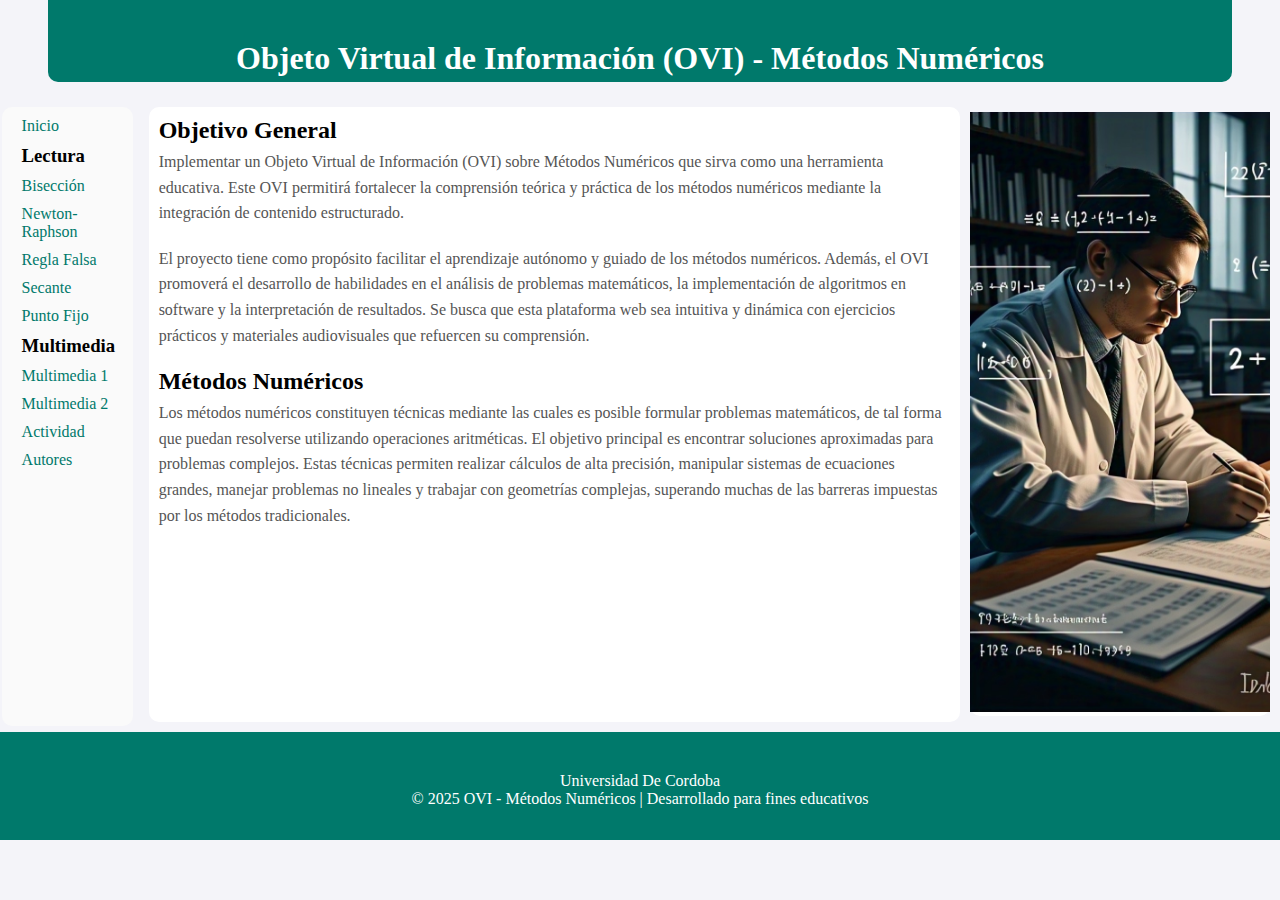
<file: index.html>
<!DOCTYPE html>
<html lang="en">
<head>
    <meta charset="UTF-8">
    <meta name="viewport" content="width=device-width, initial-scale=1.0">
    <link rel="stylesheet" href="css/style.css">
    <title>Métodos Numéricos</title>
</head>
<body>

    <header>     
        <h1 class="titulo">Objeto Virtual de Información (OVI) - Métodos Numéricos</h1>
    </header>
    <main>
    <nav class="barra">
        <ul>
            <li><a href="index.html">Inicio</a></li>
            <li><h3>Lectura</h3>
                <ul class="opciones">
                    <li><a href="lectura/biseccion.html">Bisección</a></li>
                    <li><a href="lectura/newton_raphson.html">Newton-Raphson</a></li>
                    <li><a href="lectura/regla_falsa.html">Regla Falsa</a></li>
                    <li><a href="lectura/secante.html">Secante</a></li>
                    <li><a href="lectura/punto_fijo.html">Punto Fijo</a></li>
                </ul>
            </li>
            <li><h3>Multimedia</h3>
                <ul class="opciones">
                    <li><a href="multimedia/multimedia1.html">Multimedia 1</a></li>
                    <li><a href="multimedia/multimedia2.html">Multimedia 2</a></li>
                </ul>
            </li>
            <li><a href="actividades/actividades.html">Actividad</a></li>
            <li><a href="autor/autores.html">Autores</a></li>
        </ul>
    </nav>

    <section class="contenido">
        <h2>Objetivo General</h2>
        <p>
            Implementar un Objeto Virtual de Información (OVI) sobre Métodos Numéricos que sirva como una herramienta educativa. Este OVI permitirá fortalecer la comprensión teórica y práctica de los métodos numéricos mediante la integración de contenido estructurado.
        </p>
        <p>
            El proyecto tiene como propósito facilitar el aprendizaje autónomo y guiado de los métodos numéricos. Además, el OVI promoverá el desarrollo de habilidades en el análisis de problemas matemáticos, la implementación de algoritmos en software y la interpretación de resultados. Se busca que esta plataforma web sea intuitiva y dinámica con ejercicios prácticos y materiales audiovisuales que refuercen su comprensión.
        </p>

        <h2>Métodos Numéricos</h2>
        <p>
            Los métodos numéricos constituyen técnicas mediante las cuales es posible formular problemas matemáticos, de tal forma que puedan resolverse utilizando operaciones aritméticas. El objetivo principal es encontrar soluciones aproximadas para problemas complejos. Estas técnicas permiten realizar cálculos de alta precisión, manipular sistemas de ecuaciones grandes, manejar problemas no lineales y trabajar con geometrías complejas, superando muchas de las barreras impuestas por los métodos tradicionales.
        </p>
    </section>
    <section class="img_p">
        <img src="img/img_principal.jpg" alt="foto" width="300" height="600">
    </section>
    </main>
    <footer>
        <p>Universidad De Cordoba</p>
        <p>&copy; 2025 OVI - Métodos Numéricos | Desarrollado para fines educativos</p>
    </footer>

</body>
</html>
</file>
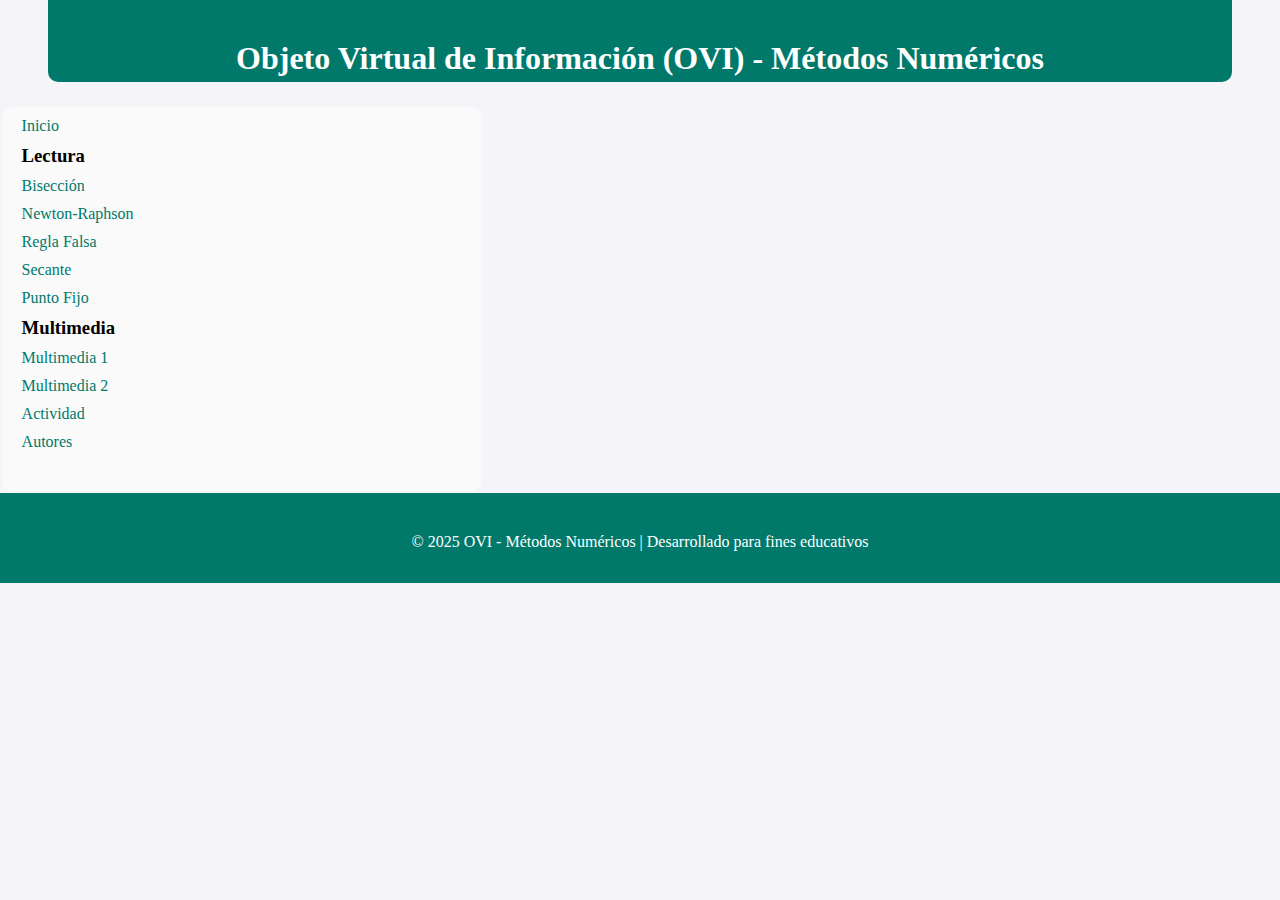
<file: actividades/actividades.html>
<!DOCTYPE html>
<html lang="es">
<head>
    <meta charset="UTF-8">
    <meta name="viewport" content="width=device-width, initial-scale=1.0">
    <title>Actividades Interactivas - Métodos Numéricos</title>
    <link rel="stylesheet" href="../css/style.css">
    <script src="https://code.jquery.com/jquery-3.6.0.min.js"></script>
</head>
<body>
    
    <header class="titulo">
        <h1>Objeto Virtual de Información (OVI) - Métodos Numéricos</h1>
    </header>
    <main>
        <nav class="barra">
            <ul>
                <li><a href="../index.html">Inicio</a></li>
                <li><h3>Lectura</h3>
                    <ul class="opciones">
                        <li><a href="../lectura/biseccion.html">Bisección</a></li>
                        <li><a href="../lectura/newton_raphson.html">Newton-Raphson</a></li>
                        <li><a href="../lectura/regla_falsa.html">Regla Falsa</a></li>
                        <li><a href="../lectura/secante.html">Secante</a></li>
                        <li><a href="../lectura/punto_fijo.html">Punto Fijo</a></li>
                    </ul>
                </li>
                <li><h3>Multimedia</h3>
                    <ul class="opciones">
                        <li><a href="../multimedia/multimedia1.html">Multimedia 1</a></li>
                        <li><a href="../multimedia/multimedia2.html">Multimedia 2</a></li>
                    </ul>
                </li>
                <li><a href="../actividades/actividades.html">Actividad</a></li>
                <li><a href="../autor/autores.html">Autores</a></li>
            </ul>
        </nav>
    </main>
    <footer>
        <p>&copy; 2025 OVI - Métodos Numéricos | Desarrollado para fines educativos</p>
    </footer>
</body>
</html>
</file>
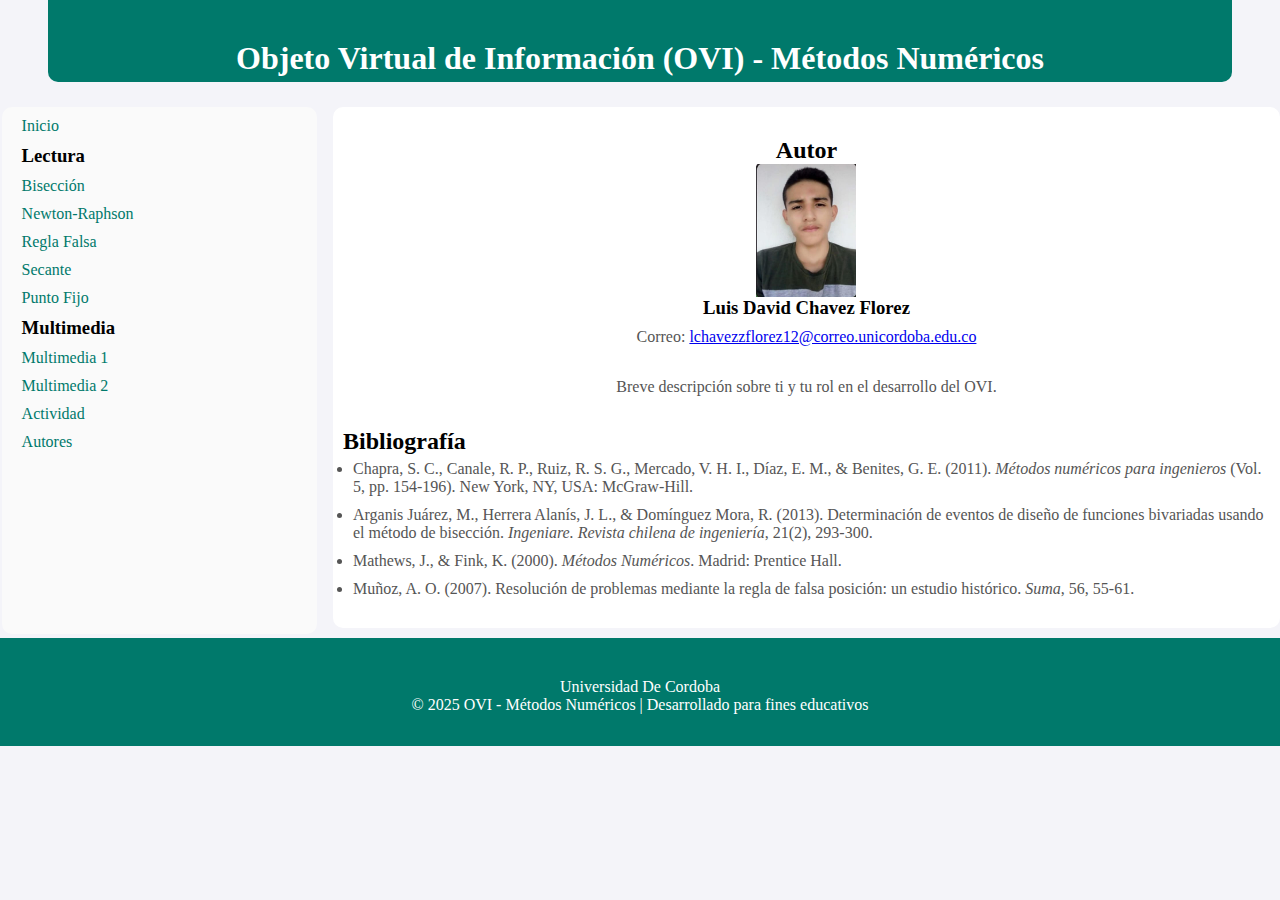
<file: autor/autores.html>
<!DOCTYPE html>
<html lang="es">
<head>
    <meta charset="UTF-8">
    <meta name="viewport" content="width=device-width, initial-scale=1.0">
    <link rel="stylesheet" href="../css/style.css">
    <title>Autores</title>
</head>
<body>
    <header class="titulo">
        <h1>Objeto Virtual de Información (OVI) - Métodos Numéricos</h1>
    </header>
    <main>
    <nav class="barra">
        <ul>
            <li><a href="../index.html">Inicio</a></li>
            <li><h3>Lectura</h3>
                <ul class="opciones">
                    <li><a href="../lectura/biseccion.html">Bisección</a></li>
                    <li><a href="../lectura/newton_raphson.html">Newton-Raphson</a></li>
                    <li><a href="../lectura/regla_falsa.html">Regla Falsa</a></li>
                    <li><a href="../lectura/secante.html">Secante</a></li>
                    <li><a href="../lectura/punto_fijo.html">Punto Fijo</a></li>
                </ul>
            </li>
            <li><h3>Multimedia</h3>
                <ul class="opciones">
                    <li><a href="../multimedia/multimedia1.html">Multimedia 1</a></li>
                    <li><a href="../multimedia/multimedia2.html">Multimedia 2</a></li>
                </ul>
            </li>
            <li><a href="../actividades/actividades.html">Actividad</a></li>
            <li><a href="../autor/autores.html">Autores</a></li>
        </ul>
    </nav>
    <section class="contenido">
        
        <div class="autor">
            <h2>Autor</h2>
            <img src="../img/imagen_autor.jpg" alt="autor" class="autor_img" width="100px">
            <h3>Luis David Chavez Florez</h3>
            <p>Correo: <a href="mailto:lchavezflorez12@correo.unicordoba.edu.co">lchavezzflorez12@correo.unicordoba.edu.co</a></p>
            <p>Breve descripción sobre ti y tu rol en el desarrollo del OVI.</p>
        </div>

        <h2>Bibliografía</h2>
        <ul class="text1">
            <li>Chapra, S. C., Canale, R. P., Ruiz, R. S. G., Mercado, V. H. I., Díaz, E. M., & Benites, G. E. (2011). <i>Métodos numéricos para ingenieros</i> (Vol. 5, pp. 154-196). New York, NY, USA: McGraw-Hill.</li>
            <li>Arganis Juárez, M., Herrera Alanís, J. L., & Domínguez Mora, R. (2013). Determinación de eventos de diseño de funciones bivariadas usando el método de bisección. <i>Ingeniare. Revista chilena de ingeniería</i>, 21(2), 293-300.</li>
            <li>Mathews, J., & Fink, K. (2000). <i>Métodos Numéricos</i>. Madrid: Prentice Hall.</li>
            <li>Muñoz, A. O. (2007). Resolución de problemas mediante la regla de falsa posición: un estudio histórico. <i>Suma</i>, 56, 55-61.</li>
        </ul>
    </section>
    </main>
    <footer>
        <p>Universidad De Cordoba</p>
        <p>&copy; 2025 OVI - Métodos Numéricos | Desarrollado para fines educativos</p>
    </footer>
</body>
</html>
</file>
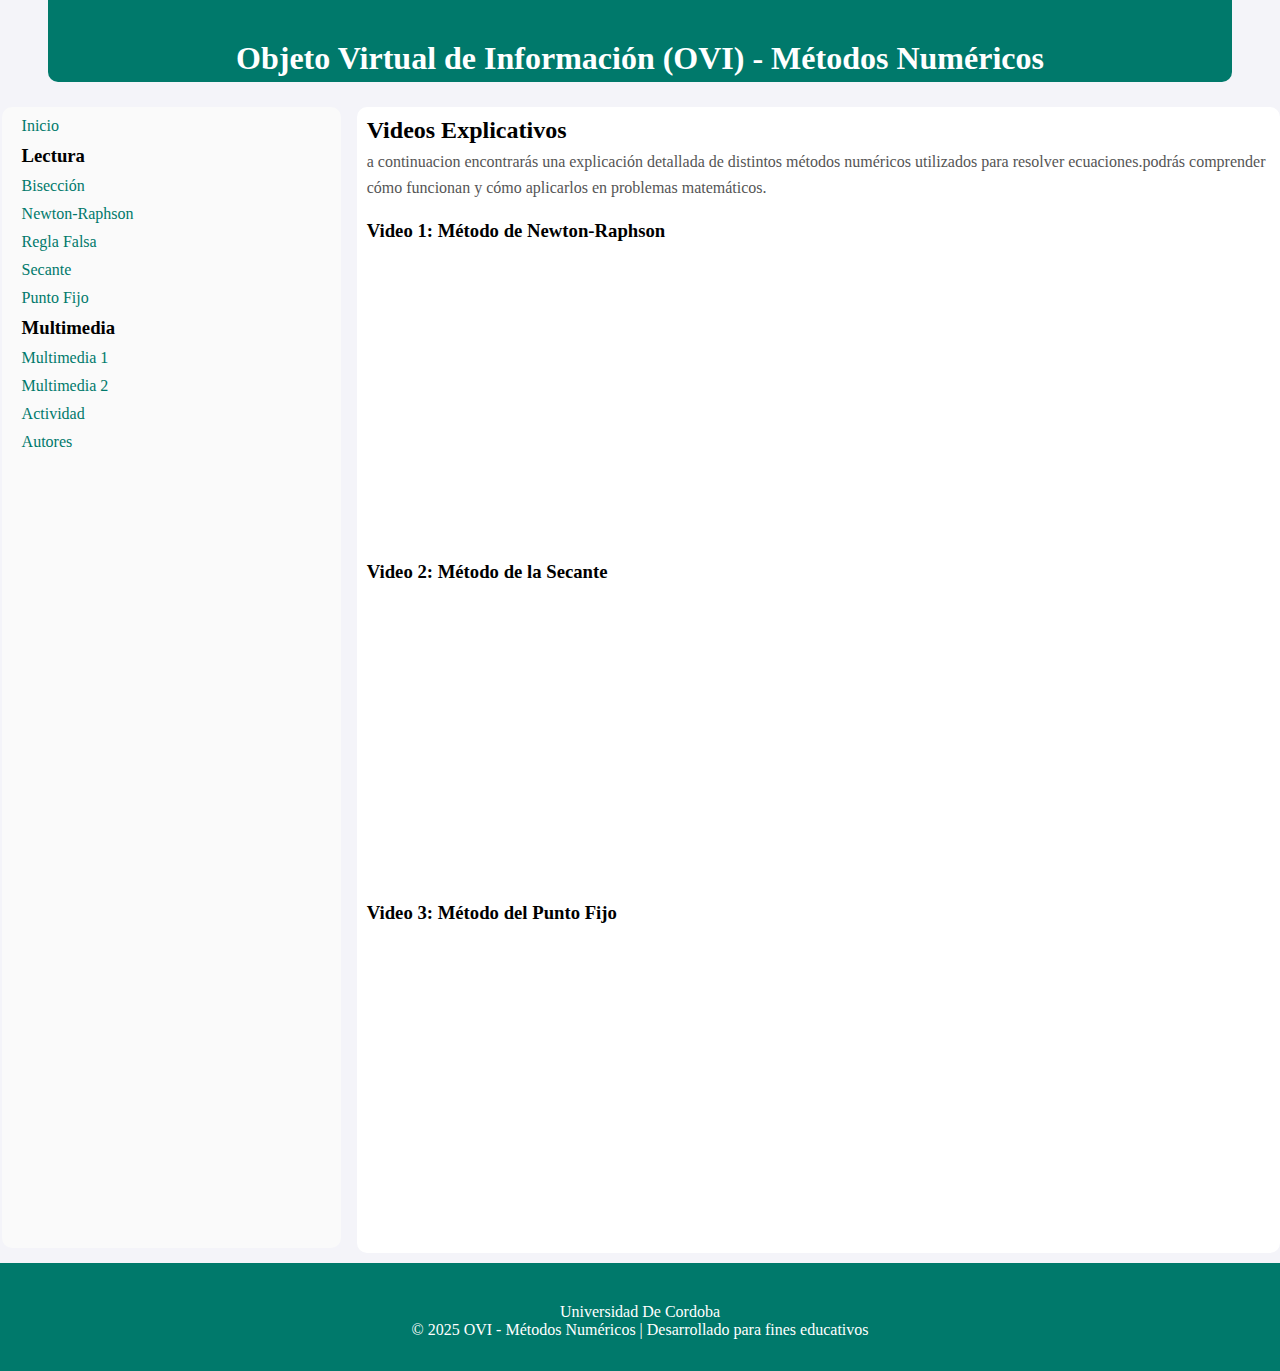
<file: multimedia/multimedia1.html>
<!DOCTYPE html>
<html lang="es">
<head>
    <meta charset="UTF-8">
    <meta name="viewport" content="width=device-width, initial-scale=1.0">
    <title>Videos - Métodos Numéricos</title>
    <link rel="stylesheet" href="../css/style.css">
</head>
<body>

    <header class="titulo">
        <h1>Objeto Virtual de Información (OVI) - Métodos Numéricos</h1>
    </header>
    <main>
    <nav class="barra">
        <ul>
            <li><a href="../index.html">Inicio</a></li>
            <li><h3>Lectura</h3>
                <ul class="opciones">
                    <li><a href="../lectura/biseccion.html">Bisección</a></li>
                    <li><a href="../lectura/newton_raphson.html">Newton-Raphson</a></li>
                    <li><a href="../lectura/regla_falsa.html">Regla Falsa</a></li>
                    <li><a href="../lectura/secante.html">Secante</a></li>
                    <li><a href="../lectura/punto_fijo.html">Punto Fijo</a></li>
                </ul>
            </li>
            <li><h3>Multimedia</h3>
                <ul class="opciones">
                    <li><a href="../multimedia/multimedia1.html">Multimedia 1</a></li>
                    <li><a href="../multimedia/multimedia2.html">Multimedia 2</a></li>
                </ul>
            </li>
            <li><a href="../actividades/actividades.html">Actividad</a></li>
            <li><a href="../autor/autores.html">Autores</a></li>
        </ul>
    </nav>
    <section class="contenido">
        <h2>Videos Explicativos</h2>
        <section >
            <p>a continuacion encontrarás una explicación detallada de distintos métodos numéricos utilizados para resolver ecuaciones.podrás comprender cómo funcionan y cómo aplicarlos en problemas matemáticos.</p>
        </section>
        

        <div class="video-section">
            <h3>Video 1: Método de Newton-Raphson</h3>
            <iframe width="560" height="315" src="https://www.youtube.com/embed/tX9ecFstUUk?si=qQq5ZKJJfA6ca9Th" title="YouTube video player" frameborder="0" allow="accelerometer; autoplay; clipboard-write; encrypted-media; gyroscope; picture-in-picture; web-share" referrerpolicy="strict-origin-when-cross-origin" allowfullscreen></iframe>
        </div>

        <div class="video-section">
            <h3>Video 2: Método de la Secante</h3>
            <iframe width="560" height="315" src="https://www.youtube.com/embed/YOHtIzPmfzE?si=Ez75TdTGCE-UUciy" title="YouTube video player" frameborder="0" allow="accelerometer; autoplay; clipboard-write; encrypted-media; gyroscope; picture-in-picture; web-share" referrerpolicy="strict-origin-when-cross-origin" allowfullscreen></iframe>
        </div>

        <div class="video-section">
            <h3>Video 3: Método del Punto Fijo</h3>
            <iframe width="560" height="315" src="https://www.youtube.com/embed/g3feKKehnxA?si=pqaWiBJTVf3Xei3W" title="YouTube video player" frameborder="0" allow="accelerometer; autoplay; clipboard-write; encrypted-media; gyroscope; picture-in-picture; web-share" referrerpolicy="strict-origin-when-cross-origin" allowfullscreen></iframe>
        </div>

    </section>
    </main>
    <footer>
        <p>Universidad De Cordoba</p>
        <p>&copy; 2025 OVI - Métodos Numéricos | Desarrollado para fines educativos</p>
    </footer>

</body>
</html>
</file>
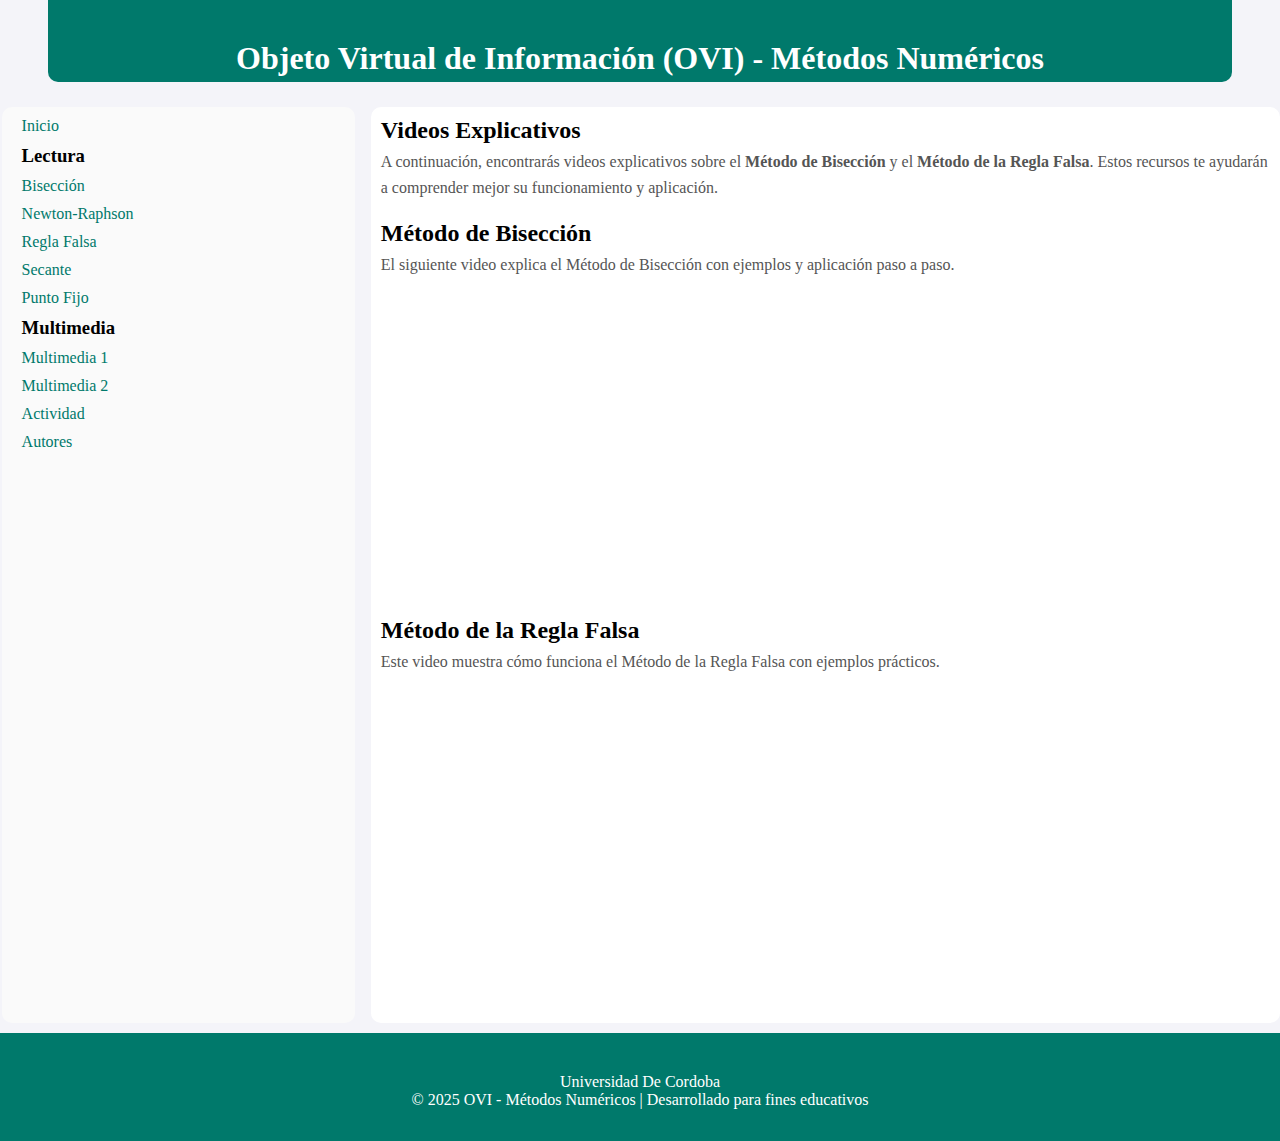
<file: multimedia/multimedia2.html>
<!DOCTYPE html>
<html lang="es">
<head>
    <meta charset="UTF-8">
    <meta name="viewport" content="width=device-width, initial-scale=1.0">
    <title>Videos - Método de Bisección y Regla Falsa</title>
    <link rel="stylesheet" href="../css/style.css">
</head>
<body>
    <header class="titulo">
        <h1>Objeto Virtual de Información (OVI) - Métodos Numéricos</h1>
    </header>
    <main>
    <nav class="barra">
        <ul>
            <li><a href="../index.html">Inicio</a></li>
            <li><h3>Lectura</h3>
                <ul class="opciones">
                    <li><a href="../lectura/biseccion.html">Bisección</a></li>
                    <li><a href="../lectura/newton_raphson.html">Newton-Raphson</a></li>
                    <li><a href="../lectura/regla_falsa.html">Regla Falsa</a></li>
                    <li><a href="../lectura/secante.html">Secante</a></li>
                    <li><a href="../lectura/punto_fijo.html">Punto Fijo</a></li>
                </ul>
            </li>
            <li><h3>Multimedia</h3>
                <ul class="opciones">
                    <li><a href="../multimedia/multimedia1.html">Multimedia 1</a></li>
                    <li><a href="../multimedia/multimedia2.html">Multimedia 2</a></li>
                </ul>
            </li>
            <li><a href="../actividades/actividades.html">Actividad</a></li>
            <li><a href="../autor/autores.html">Autores</a></li>
        </ul>
    </nav>
    <section class="contenido">
        <section>
            <h2>Videos Explicativos</h2>
            <p>A continuación, encontrarás videos explicativos sobre el <strong>Método de Bisección</strong> y el <strong>Método de la Regla Falsa</strong>.  
            Estos recursos te ayudarán a comprender mejor su funcionamiento y aplicación.</p>
        <h2> Método de Bisección</h2>
        <p>El siguiente video explica el Método de Bisección con ejemplos y aplicación paso a paso.</p>
        <iframe width="560" height="315" src="https://www.youtube.com/embed/MUCwZKPntXg?si=BuvgARu6juJwBxkX" title="YouTube video player" frameborder="0" allow="accelerometer; autoplay; clipboard-write; encrypted-media; gyroscope; picture-in-picture; web-share" referrerpolicy="strict-origin-when-cross-origin" allowfullscreen></iframe>
    </section>
        <h2>Método de la Regla Falsa</h2>
        <p>Este video muestra cómo funciona el Método de la Regla Falsa con ejemplos prácticos.</p>
        <iframe width="560" height="315" src="https://www.youtube.com/embed/X_UFT7yRMUY?si=bNidELNTPApTScLK" title="YouTube video player" frameborder="0" allow="accelerometer; autoplay; clipboard-write; encrypted-media; gyroscope; picture-in-picture; web-share" referrerpolicy="strict-origin-when-cross-origin" allowfullscreen></iframe>
    </section>
    </main>
    <footer>
        <p>Universidad De Cordoba</p>
        <p>&copy; 2025 OVI - Métodos Numéricos | Desarrollado para fines educativos</p>
    </footer>
</body>
</html>
</file>
<file: css/style.css>
* {
    margin: 0;
    padding: 0;
    box-sizing: border-box;
}
html, body {
    height: 100%;
    display: flex;
    flex-direction: column;
}

main {
    display: flex;
}
.titulo {
    background: #00796b;
    color: white;
    text-align: center;
    border-bottom-left-radius: 10px;
    border-bottom-right-radius: 10px;
    padding: 40px 0 5px 0;
    margin: 0 3rem 20px 3rem;
}
body {
    background-color: #f4f4f9; 
}

.barra {
    background-color: #fafafa;
    float: left;
    display: block;
    overflow: hidden;
    text-align: left;
    margin: 5px 0.1px 2rem 0.1rem;
    height: 98.3%;
    width: 30rem;
    padding: 0px 0px 0px 20px;
    border-radius: 10px;
}

.barra ul {
    list-style-type: none;
}

.barra li {
    margin: 10px 0;
}

.barra a {
    color: #00796b; 
    text-decoration: none;
}

.barra a:hover {
    color: #004d40; 
}

.contenido {
    background-color: #ffffff;
    display: block;
    padding: 10px;
    margin: 5px 0rem 10px 1rem;
    overflow: auto;
    border-radius: 10px;
}

.contenido p {
    margin-top: 5px;
    margin-bottom: 20px;
    color: #555;
    line-height: 1.6;
}
.contenido ul{
    padding-left: 10px;
}
.text1{
    margin-top: 5px;
    margin-bottom: 20px;
    color: #555;
}
ol{
    padding-left: 10px;
}
.img_p {
    float: right;
    background: white;
    max-width: 300px;
    height: auto;
    margin: 10px 10px 1rem 10px;
    border-radius: 10px;
}
.autor{
    display: flex;
    flex-direction: column;
    align-items: center;
    text-align: center;
    margin-top: 20px;
}
.autor {
    margin-bottom: 8px;
}

.text1 li {
    margin-bottom: 10px;
}

footer {
    background: #00796b;
    color: white;
    text-align: center;
    padding: 40px 0px 2rem 0px;
    margin: opxx 0px 0px 0px;
}
</file>
